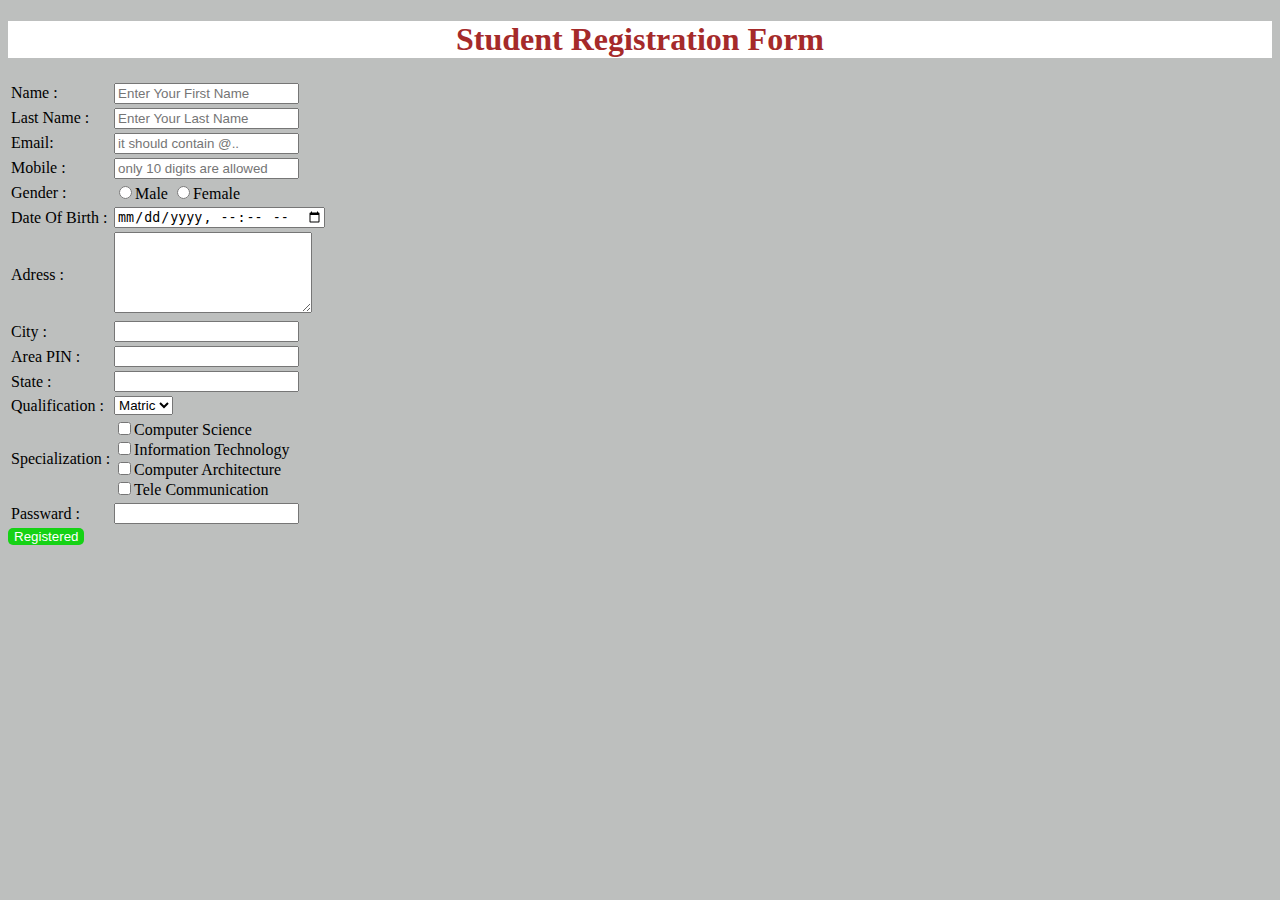
<file: form/index.html>
<!DOCTYPE html>
<html lang="en">
<head>
    <meta charset="UTF-8">
    <meta name="viewport" content="width=device-width, initial-scale=1.0">
    <title>Document</title>
    <link rel="stylesheet" href="style.css">
</head>
<body>
    <center>
<h1>Student Registration Form</h1></center>
<table>
    <tr>
        <td>
            Name : 
        </td>
        <td>
            <input type="text" placeholder="Enter Your First Name">
        </td>
    </tr>
    <tr>
        <td>
            Last Name : 
        </td>
        <td>
            <input type="text" placeholder="Enter Your Last Name">
        </td>
    </tr>
    <tr>
        <td>
            Email: 
        </td>
        <td>
            <input type="email" placeholder="it should contain @..">
        </td>
    </tr>
    <tr>
        <td>
            Mobile : 
        </td>
        <td>
            <input type="number" placeholder="only 10 digits are allowed">
        </td>
    </tr>
    <tr>
        <td>
            Gender : 
        </td>
        <td>
            <input type="radio" name="Gender">Male
            <input type="radio" name="Gender">Female
        </td>
    </tr>
    <tr>
        <td>
            Date Of Birth : 
        </td>
        <td>
            <input type="datetime-local">
        </td>
    </tr>
    <tr>
        <td>
            Adress : 
        </td>
        <td>
            <textarea type="text" cols="22" rows="5"></textarea>
        </td>
    </tr>
    <tr>
        <td>
            City : 
        </td>
        <td>
            <input type="text">
        </td>
    </tr>
    <tr>
        <td>
            Area PIN : 
        </td>
        <td>
            <input type="text">
        </td>
    </tr>
    <tr>
        <td>
            State : 
        </td>
        <td>
            <input type="text">
        </td>
    </tr>
    <tr>
        <td>
            Qualification : 
        </td>
        <td>
            <select>Qualification
                <option>Matric</option>
                <option>Inter</option>
            </select>
        </td>
    </tr>
    <tr>
        <td>
            Specialization : 
        </td>
        <td>
            <input type="checkbox" value="Computer Science">Computer Science<br>
            <input type="checkbox" value="Information Technology">Information Technology<br>
            <input type="checkbox" value="Computer Architecture">Computer Architecture<br>
            <input type="checkbox" value="Tele Communication">Tele Communication<br>
        </td>
    </tr>
    <tr>
        <td>
            Passward : 
        </td>
        <td>
            <input type="password">
        </td>
    </tr>
    </table>
    <button>Registered</button>
</body>
</html>
</file>
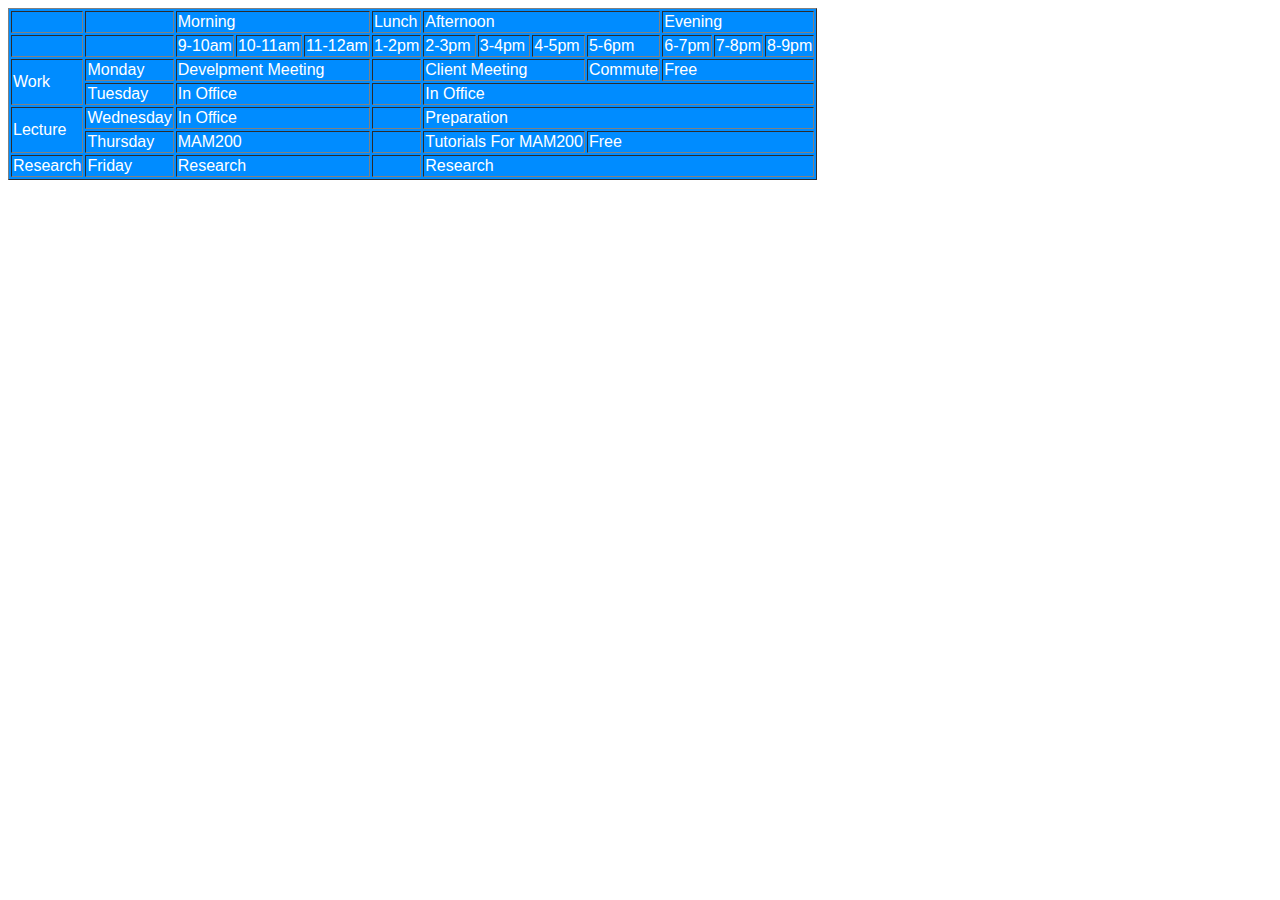
<file: table/index.html>
<!DOCTYPE html>
<html lang="en">
<head>
    <meta charset="UTF-8">
    <meta name="viewport" content="width=device-width, initial-scale=1.0">
    <title>Document</title>
    <link rel="stylesheet" href="style.css">
</head>
<body>
    
    <table border="1">
        <tr>
     <td></td>
     <td></td>
     <td colspan="3">Morning</td>
     <td>Lunch</td>
     <td colspan="4">Afternoon</td>
     <td colspan="3">Evening</td>
    </tr>
    <tr>
        <td></td>
        <td></td>
        <td>9-10am</td>
        <td>10-11am</td>
        <td>11-12am</td>
        <td>1-2pm</td>
        <td>2-3pm</td>
        <td>3-4pm</td>
        <td>4-5pm</td>
        <td>5-6pm</td>
        <td>6-7pm</td>
        <td>7-8pm</td>
        <td>8-9pm</td>
        
    </tr>
    <tr>
        <td rowspan="2">Work</td>
        <td>Monday</td>
        <td colspan="3">Develpment Meeting</td>
        <td></td>
        <td colspan="3">Client Meeting</td>
        <td>Commute</td>
        <td colspan="3">Free</td>
    </tr>
    <tr>
        <td>Tuesday</td>
        <td colspan="3">In Office</td>
        <td></td>
        <td colspan="7">In Office</td>
    </tr>
    <tr>
        <td rowspan="2">Lecture</td>
        <td>Wednesday</td>
        <td colspan="3">In Office</td>
        <td></td>
        <td colspan="7">Preparation</td>
    </tr>
    <tr>
        <td>Thursday</td>
        <td colspan="3">MAM200</td>
        <td></td>
        <td colspan="3">Tutorials For MAM200</td>
        <td colspan="4">Free</td>
    </tr>
    <tr>
        <td>Research</td>
        <td>Friday</td>
        <td colspan="3">Research</td>
        <td></td>
        <td colspan="7">Research</td>
    </tr>
    </table>
</body>
</html>
</file>
<file: form/style.css>
button {
    background-color: rgb(21, 210, 21);
    color: white;
    border-style: none;
    border-radius: 5px;
}

h1 {
    color: brown;
    background-color: white;
}

body {
    background-color: #bdbfbe;
}
</file>
<file: table/style.css>
table {
    font-family: sans-serif;
    background-color: rgb(0, 140, 255);
    color: white;
}
</file>
